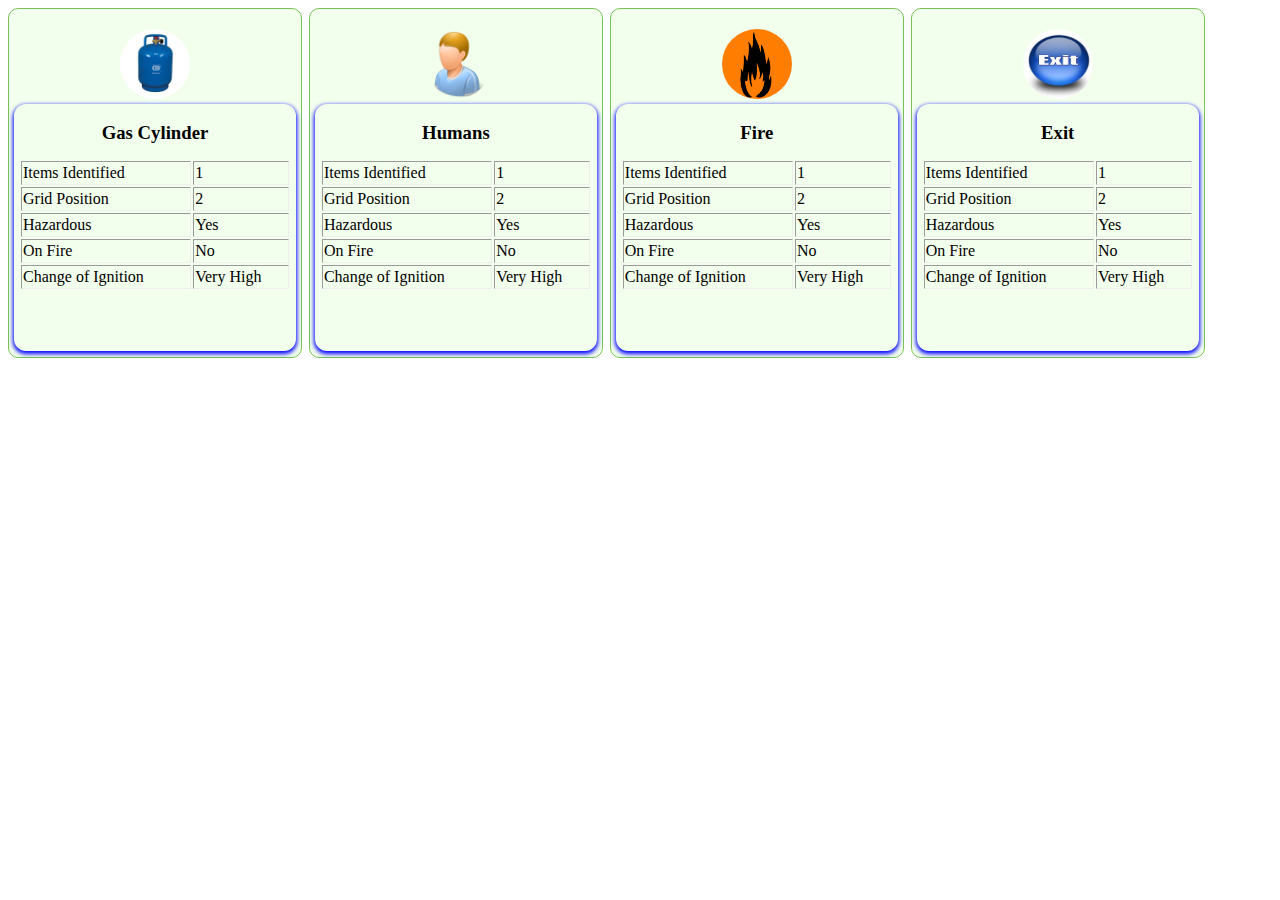
<file: WebContent/views/Analysis.html>
<!DOCTYPE html>
<html>
<head>
<style>
.mainStyleClass {
	border: 1px solid #79C255;
	border-radius: 10px;
	height: 348px;
	background: #F3FFED;
	width: 99%;
	position: relative;
}

.secondDivColor {
/* 	background: #0B614B !important; */
}

.ThirdDivColor {
	/* background: #DF0101 !important; */
}

.layout {
	float: left;
	position: relative;
	width: 18%;
	margin-right: 6px;
	line-height: 20px;
}

.div1 {
	margin-top: 0px;
	text-align: center;
	height: 26%;
}

.imageStlyeClass {
	height: 70px;
	width: 70px;
	border-radius: 37px;
	position: absolete;
}

.div2 {
	text-align: center;
	padding: 5px;
	height: 68%;
	border-radius: 12px;
	margin: 5px;
	box-shadow: 0px 2px 4px 1px blue;
}

.tableClass {
	position: absolete;
	border-color: blue;
	text-align: left;
	border: 2px;
	border-radius: 3px;
	width: 100%;
	bottom: 5px;
	margin-top: 50px;
	vertical-align: bottom;
}
</style>
<meta charset="utf-8">
<title>Tech Ed</title>
<script src="http://www.google.com/jsapi"></script>
<script>
 google.load("jquery", "1.7.1");
 // var baseurl = 'http://india60.com/mps';
 </script>

<script>
$(function () {
	
	$("#image1").hover(
            function(event) {
                    $(this).animate({
                          height : '80px',
                          width  : '80px'
                   }); 
                   $(this)
                   .css(
                                 {
                                        "-webkit-box-shadow" : " 0px 0px 12px rgba(0, 0, 0, 0.5)"
                                 });

            },
            function() {
                   $(this).stop(true, true);
                    $(this).animate({
                          height : '70px',
                          width  : '70px'
                   }); 
                   $(this)
                   .css(
                                 {
                                        "-webkit-box-shadow" : " 0px 0px 0px rgba(0, 0, 0, 0)"
                                 });

            });
	
	
	$("#image2").hover(
            function(event) {
                    $(this).animate({
                          height : '80px',
                          width  : '80px'
                   }); 
                   $(this)
                   .css(
                                 {
                                        "-webkit-box-shadow" : " 0px 0px 12px rgba(0, 0, 0, 0.5)"
                                 });

            },
            function() {
                   $(this).stop(true, true);
                    $(this).animate({
                          height : '70px',
                          width  : '70px'
                   }); 
                   $(this)
                   .css(
                                 {
                                        "-webkit-box-shadow" : " 0px 0px 0px rgba(0, 0, 0, 0)"
                                 });

            });
	
	$("#image3").hover(
            function(event) {
                    $(this).animate({
                          height : '80px',
                          width  : '80px'
                   }); 
                   $(this)
                   .css(
                                 {
                                        "-webkit-box-shadow" : " 0px 0px 12px rgba(0, 0, 0, 0.5)"
                                 });

            },
            function() {
                   $(this).stop(true, true);
                    $(this).animate({
                          height : '70px',
                          width  : '70px'
                   }); 
                   $(this)
                   .css(
                                 {
                                        "-webkit-box-shadow" : " 0px 0px 0px rgba(0, 0, 0, 0)"
                                 });

            });
	
	$("#image4").hover(
            function(event) {
                    $(this).animate({
                          height : '80px',
                          width  : '80px'
                   }); 
                   $(this)
                   .css(
                                 {
                                        "-webkit-box-shadow" : " 0px 0px 12px rgba(0, 0, 0, 0.5)"
                                 });

            },
            function() {
                   $(this).stop(true, true);
                    $(this).animate({
                          height : '70px',
                          width  : '70px'
                   }); 
                   $(this)
                   .css(
                                 {
                                        "-webkit-box-shadow" : " 0px 0px 0px rgba(0, 0, 0, 0)"
                                 });

            });

	
});



</script>


</head>
<body style="width: 128%; height: 100%">

	<div class="layout">
		<div class="mainStyleClass">
			<div class="div1">

				<br> <img id = "image1" src="../image/gas_cylinder2.jpg" alt="Cylinder"
					class="imageStlyeClass">

				<h3>Gas Cylinder</h3>
				<br> <br>
			</div>
			<div class="div2">
				<table border='1' class="tableClass">
					<tr>
						<td>Items Identified</td>
						<td>1</td>
					</tr>
					<tr>
						<td>Grid Position</td>
						<td>2</td>
					</tr>
					<tr>
						<td>Hazardous</td>
						<td>Yes</td>
					</tr>
					<tr>
						<td>On Fire</td>
						<td>No</td>
					</tr>
					<tr>
						<td>Change of Ignition</td>
						<td>Very High</td>
					</tr>
				</table>
			</div>
		</div>

	</div>
	<div class="layout">
		<div class="mainStyleClass secondDivColor">
			<div class="div1">

				<br> <img id = "image2" src="../image/person.png" alt="Cylinder"
					class="imageStlyeClass">

				<h3>Humans</h3>



				<br> <br>
			</div>
			<div class="div2">
				<table border='1' class="tableClass">
					<tr>
						<td>Items Identified</td>
						<td>1</td>
					</tr>
					<tr>
						<td>Grid Position</td>
						<td>2</td>
					</tr>
					<tr>
						<td>Hazardous</td>
						<td>Yes</td>
					</tr>
					<tr>
						<td>On Fire</td>
						<td>No</td>
					</tr>
					<tr>
						<td>Change of Ignition</td>
						<td>Very High</td>
					</tr>
				</table>
			</div>
		</div>


	</div>
	<div class="layout">
		<div class="mainStyleClass ThirdDivColor">
			<div class="div1">

				<br> <img id = "image3"  src="../image/fire.png" alt="Cylinder"
					class="imageStlyeClass">

				<h3>Fire</h3>



				<br> <br>
			</div>
			<div class="div2">
				<table border='1' class="tableClass">
					<tr>
						<td>Items Identified</td>
						<td>1</td>
					</tr>
					<tr>
						<td>Grid Position</td>
						<td>2</td>
					</tr>
					<tr>
						<td>Hazardous</td>
						<td>Yes</td>
					</tr>
					<tr>
						<td>On Fire</td>
						<td>No</td>
					</tr>
					<tr>
						<td>Change of Ignition</td>
						<td>Very High</td>
					</tr>
				</table>
			</div>
		</div>

	</div>
		<div class="layout">
		<div class="mainStyleClass ThirdDivColor">
			<div class="div1">

				<br> <img id = "image4"  src="../image/exit.jpg" alt="Cylinder"
					class="imageStlyeClass">

				<h3>Exit</h3>



				<br> <br>
			</div>
			<div class="div2">
				<table border='1' class="tableClass">
					<tr>
						<td>Items Identified</td>
						<td>1</td>
					</tr>
					<tr>
						<td>Grid Position</td>
						<td>2</td>
					</tr>
					<tr>
						<td>Hazardous</td>
						<td>Yes</td>
					</tr>
					<tr>
						<td>On Fire</td>
						<td>No</td>
					</tr>
					<tr>
						<td>Change of Ignition</td>
						<td>Very High</td>
					</tr>
				</table>
			</div>
		</div>

	</div>
	
</body>
</html>
</file>
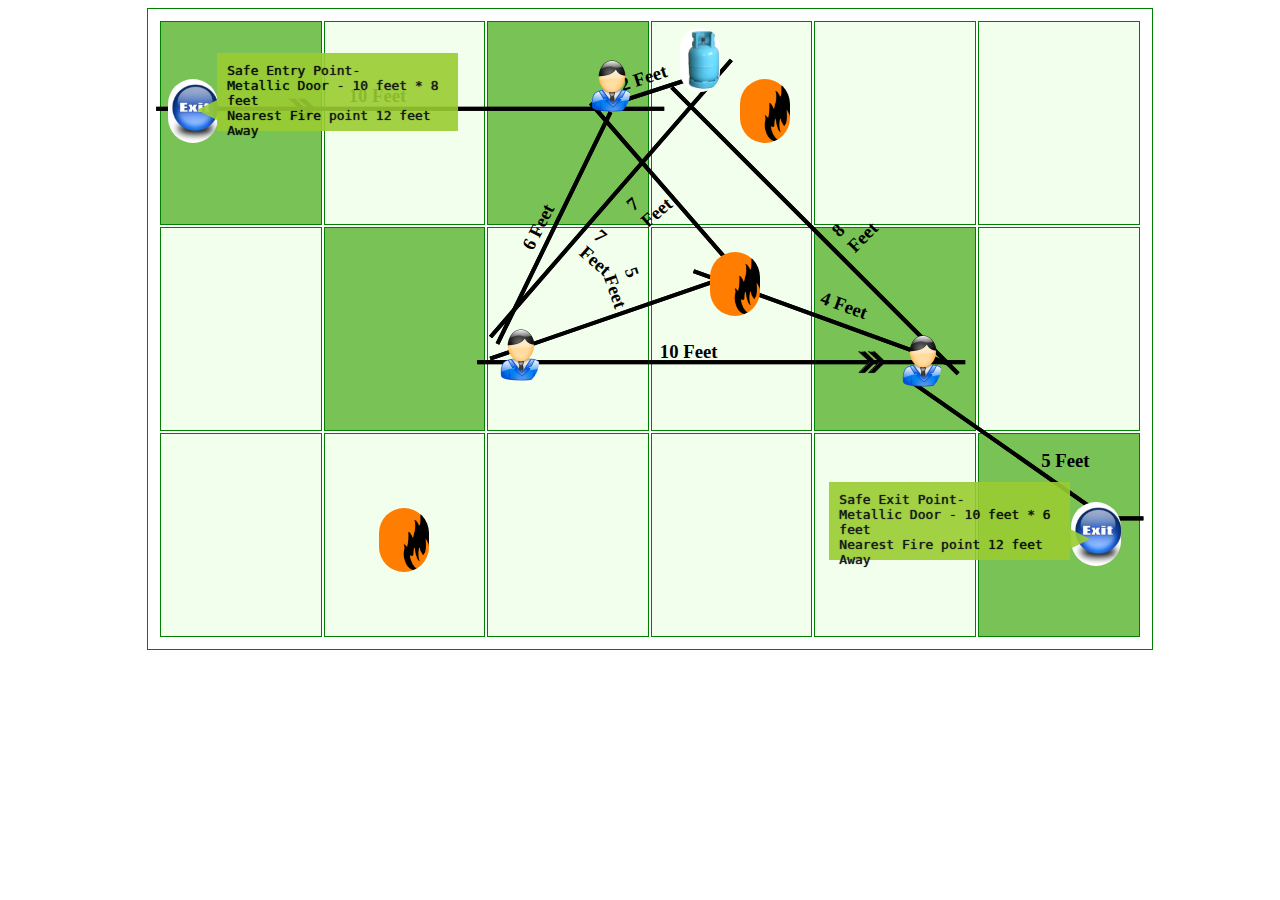
<file: WebContent/views/route1.html>
<!DOCTYPE html>
<html>
<head>
<meta charset="UTF-8">
<title>Insert title here</title>

<style>
html, body {
width: 99%;
height: 87%;
}

div#shell {
position: relative;
height: 96;
width: 80%;
background: white;
margin-left: 139px;
border: 1px solid green;
}

.tdata {
border: 1px solid;
width: 100px;
height: 100px;
position: absolute;
}

/* table {
margin-left: 139px;
} */

td {
border: 1px solid;
width: 200px;
height: 200px;
border-color: green;
/* margin-left: 32px; */
z-index: 1;
background: #F3FFED;
}

div#obj1_grid1 {
position: absolute;
width: 5%;
height: 10%;
background: url("exit.jpg");
background-repeat: no-repeat;
background-size: cover;
border-radius: 63px;
top: 11%;
left: 2%;
z-index: 1;
}

div#obj2_grid1 {
position: absolute;
width: 0.2%;
height: 79%;
background: black;
/* border-radius: 63px; */
border: 1px solid;
top: -24%;
left: 25.9%;
-webkit-transform: rotate(-90deg);
}

div#obj1_grid2 {
position: absolute;
width: 7%;
height: 6%;
/* background: blueviolet; */
border-radius: 63px;
top: 7%;
left: 20%;
z-index: 1;
}

div#obj1_grid3 {
position: absolute;
width: 7%;
height: 6%;
/* background: blueviolet; */
border-radius: 63px;
top: 32%;
left: 26%;
z-index: 1;
}

div#obj3_grid3 {
position: absolute;
width: 5%;
height: 10%;
background: url("person1.png");
background-repeat: no-repeat;
background-size: cover;
border-radius: 63px;
top: 7%;
left: 43%;
z-index: 1;
}

div#obj4_grid3 {
position: absolute;
width: 0.2%;
height: 40%;
background: black;
/* border-radius: 63px; */
border: 1px solid;
top: 14%;
left: 40.3%;
-webkit-transform: rotate(26deg);
}

div#obj5_grid3 {
position: absolute;
width: 0.2%;
height: 18%;
background: black;
/* border-radius: 63px; */
border: 1px solid;
top: 3.5%;
left: 50.5%;
-webkit-transform: rotate(72deg);
}

div#obj6_grid3 {
position: absolute;
width: 0.2%;
height: 63%;
background: black;
/* border-radius: 63px; */
border: 1px solid;
top: 3%;
left: 66.3%;
-webkit-transform: rotate(-45deg);
}

div#obj1_grid4 {
position: absolute;
width: 4%;
height: 10%;
/* background: blueviolet; */
background: url("gas_cylinder.jpg");
background-repeat: no-repeat;
background-origin: center;
border-radius: 63px;
top: 3%;
left: 53%;
z-index: 7;
background-size: cover;
}


div#obj2_grid4 {
position: absolute;
width: 0.2%;
height: 57%;
background: black;
/* border-radius: 63px; */
border: 1px solid;
top: 1%;
left: 45.9%;
-webkit-transform: rotate(41deg);
}

div#obj3_grid4 {
position: absolute;
width: 5%;
height: 10%;
background: url("fire.png");
background-repeat: no-repeat;
background-size: cover;
border-radius: 32px;
top: 11%;
left: 59%;
z-index: 1;
}

div#obj1_grid5 {
position: absolute;
width: 5%;
height: 10%;
background: url("fire.png");
background-repeat: no-repeat;
background-size: cover;
border-radius: 63px;
top: 38%;
left: 56%;
z-index: 1;
}



div#obj1_grid8 {
position: absolute;
width: 5%;
height: 10%;
background: url("person1.png");
background-repeat: no-repeat;
background-size: cover;
border-radius: 63px;
border-radius: 63px;
top: 49%;
left: 34%;
z-index: 1;
}

div#obj2_grid8 {
position: absolute;
width: 0.2%;
height: 76%;
background: black;
/* border-radius: 63px; */
border: 1px solid;
top: 17%;
left: 56.9%;
-webkit-transform: rotate(90deg);
}

div#obj1_grid9 {
position: absolute;
width: 7%;
height: 6%;
/* background: blueviolet; */
border-radius: 63px;
top: 49%;
left: 51%;
z-index: 1
}

div#obj1_grid10 {
position: absolute;
width: 0.2%;
height: 38%;
background: black;
/* border-radius: 63px; */
border: 1px solid;
top: 10%;
left: 51.9%;
-webkit-transform: rotate(-41deg);
}

div#obj2_grid10 {
position: absolute;
width: 0.2%;
height: 42%;
background: black;
/* border-radius: 63px; */
border: 1px solid;
top: 27%;
left: 66.9%;
-webkit-transform: rotate(110deg);
}

div#obj3_grid10 {
position: absolute;
width: 0.2%;
height: 43%;
background: black;
/* border-radius: 63px; */
border: 1px solid;
top: 26%;
left: 46.9%;
-webkit-transform: rotate(71deg);
}

div#obj1_grid11 {
position: absolute;
width: 5%;
height: 10%;
background: url("person1.png");
background-repeat: no-repeat;
background-size: cover;
border-radius: 63px;
border-radius: 63px;
top: 50%;
left: 74%;
z-index: 1;
}

div#obj2_grid11 {
position: absolute;
width: 0.2%;
height: 36%;
background: black;
/* border-radius: 63px; */
border: 1px solid;
top: 50%;
left: 84.9%;
-webkit-transform: rotate(125deg);
}

div#obj3_grid11 {
position: absolute;
width: 5%;
height: 10%;
background: url("fire.png");
background-repeat: no-repeat;
background-size: cover;
border-radius: 63px;
top: 78%;
left: 23%;
z-index: 1;
}


div#obj1_grid18 {
position: absolute;
width: 5%;
height: 10%;
background: url("exit.jpg");
background-repeat: no-repeat;
background-size: cover;
border-radius: 63px;
top: 77%;
left: 92%;
z-index: 1;
}

div#obj2_grid18 {
position: absolute;
width: 0.2%;
height: 7%;
background: black;
/* border-radius: 63px; */
border: 1px solid;
top: 76%;
left: 96.7%;
-webkit-transform: rotate(90deg);
}

div#obj3_grid18 {
position: absolute;
width: 7%;
height: 6%;
/* background: blueviolet; */
border-radius: 63px;
top: 66%;
left: 89%;
z-index: 1
}


div.callout {
	height: 106px;
	width: 38%;
	background-color: #444;
	background-image: -moz-linear-gradient(top, #444, #444);
	position: relative;
	color: #ccc;
	padding: 10px;
	/* border-radius: 10px; */
	/* box-shadow: 0px 0px 20px #999; */
	margin: 25px;
	min-height: 50px;
	/* border: 1px solid #333; */
	text-shadow: 0 0 1px #000;
	font-family: sans-serif;
	font-size: 13px;
	border-color: white;
	z-index: 5;
	/*box-shadow: 0 1px 0 rgba(255, 255, 255, 0.2) inset;*/
}

.callout::before {
	content: "";
	width: 0px;
	height: 0px;
	border: 0.8em solid transparent;
	position: absolute;
}

.callout.top::before {
	left: 45%;
	bottom: -20px;
	border-top: 10px solid #444;
}

.callout.bottom::before {
	left: 45%;
	top: -20px;
	border-bottom: 10px solid #444;
}

.callout.left1::before {
	right: -30px;
	top: 60%;
	border-left: 20px solid yellowgreen;
}

.callout.right1::before {
	left: -30px;
	top: 60%;
	border-right: 20px solid yellowgreen;
}

.callout.left2::before {
	right: -30px;
	top: 60%;
	border-left: 20px solid blue;
}

.callout.right2::before {
	left: -30px;
	top: 60%;
	border-right: 20px solid rgb(51,51,51);
}

.callout.top-left::before {
	left: 7px;
	bottom: -20px;
	border-top: 10px solid #444;
}

.callout.top-right::before {
	right: 7px;
	bottom: -20px;
	border-top: 10px solid #444;
}

div#cal1 {
position: absolute;
left: 4.4%;
top: 3%;
height: 9%;
width: 22%;
background-color: yellowgreen;
fill: solid;
stroke: none;
opacity: 0.9;
color: black;
font-family: monospace;
}

div#cal2 {
position: absolute;
left: 65.4%;
top: 70%;
height: 9%;
width: 22%;
background-color: yellowgreen;
fill: solid;
stroke: none;
opacity: 0.9;
color: black;
font-family: monospace;
}

img#direction {
height: 26px;
width: 38px;
position: absolute;
top: 87px;
left: 133px;
}

img#direction1 {
height: 26px;
width: 38px;
position: absolute;
top: 340px;
left: 703px;
}



</style>

<script src="http://www.google.com/jsapi"></script>
<script>
 google.load("jquery", "1.7.1");
 // var baseurl = 'http://india60.com/mps';
 </script>

<script>

$(function () {
	
	var cal1 = $('#cal1');
	cal1.hide();
	
	var cal2 = $('#cal2');
	cal2.hide();
	
	
	//cylinder lines
	var cylinder_line1 = $('#obj5_grid3');
	cylinder_line1.hide();
	
	var cylinder_line2 = $('#obj6_grid3');
	cylinder_line2.hide();
	
	var cylinder_line3 = $('#obj2_grid4');
	cylinder_line3.hide();

	//fire lines
	var fire_line1 = $('#obj1_grid10');
	fire_line1.hide();
	
	var fire_line2 = $('#obj2_grid10');
	fire_line2.hide();
	
	var fire_line3 = $('#obj3_grid10');
	fire_line3.hide();

	$("#obj1_grid5").hover(
            function(event) {
            	
            	fire_line1.show();
            	fire_line2.show();
            	fire_line3.show();
            	
                    $(this).animate({
                    	width: '5.5%',
                        height: '10.5%'
                   }); 
                   $(this)
                   .css(
                                 {
                                        "-webkit-box-shadow" : " 0px 0px 12px rgba(0, 0, 0, 0.5)"
                                 });

            },
            function() {
            	fire_line1.hide();
            	fire_line2.hide();
            	fire_line3.hide();
                   $(this).stop(true, true);
                    $(this).animate({
                    	width: '5%',
                        height: '10%'
                   }); 
                   $(this)
                   .css(
                                 {
                                        "-webkit-box-shadow" : " 0px 0px 0px rgba(0, 0, 0, 0)"
                                 });

            });

	$("#obj1_grid4").hover(
            function(event) {
            	
            	cylinder_line1.show();
            	cylinder_line2.show();
            	cylinder_line3.show();
            	
                    $(this).animate({
                    	width: '4.5%',
                        height: '10.5%'
                   }); 
                   $(this)
                   .css(
                                 {
                                        "-webkit-box-shadow" : " 0px 0px 12px rgba(0, 0, 0, 0.5)"
                                 });

            },
            function() {
            	cylinder_line1.hide();
            	cylinder_line2.hide();
            	cylinder_line3.hide();
                   $(this).stop(true, true);
                    $(this).animate({
                    	width: '4%',
                        height: '10%'
                   }); 
                   $(this)
                   .css(
                                 {
                                        "-webkit-box-shadow" : " 0px 0px 0px rgba(0, 0, 0, 0)"
                                 });

            });
	
	
	
	$("#obj1_grid1").hover(
            function(event) {
            	
            	cal1.show();
                    $(this).animate({
                    	width: '5.5%',
                        height: '10.5%'
                   }); 
                   $(this)
                   .css(
                                 {
                                        "-webkit-box-shadow" : " 0px 0px 12px rgba(0, 0, 0, 0.5)"
                                 });

            },
            function() {
            	cal1.hide();
                   $(this).stop(true, true);
                    $(this).animate({
                    	width: '5%',
                        height: '10%'
                   }); 
                   $(this)
                   .css(
                                 {
                                        "-webkit-box-shadow" : " 0px 0px 0px rgba(0, 0, 0, 0)"
                                 });

            });
	$("#obj3_grid3").hover(
            function(event) {
                    $(this).animate({
                    	width: '5.5%',
                        height: '10.5%'
                   }); 
                   $(this)
                   .css(
                                 {
                                        "-webkit-box-shadow" : " 0px 0px 12px rgba(0, 0, 0, 0.5)"
                                 });

            },
            function() {
                   $(this).stop(true, true);
                    $(this).animate({
                    	width: '5%',
                        height: '10%'
                   }); 
                   $(this)
                   .css(
                                 {
                                        "-webkit-box-shadow" : " 0px 0px 0px rgba(0, 0, 0, 0)"
                                 });

            });
	$("#obj1_grid8").hover(
            function(event) {
                    $(this).animate({
                    	width: '5.5%',
                        height: '10.5%'
                   }); 
                   $(this)
                   .css(
                                 {
                                        "-webkit-box-shadow" : " 0px 0px 12px rgba(0, 0, 0, 0.5)"
                                 });

            },
            function() {
                   $(this).stop(true, true);
                    $(this).animate({
                    	width: '5%',
                        height: '10%'
                   }); 
                   $(this)
                   .css(
                                 {
                                        "-webkit-box-shadow" : " 0px 0px 0px rgba(0, 0, 0, 0)"
                                 });

            });
	$("#obj1_grid11").hover(
            function(event) {
                    $(this).animate({
                    	width: '5.5%',
                        height: '10.5%'
                   }); 
                   $(this)
                   .css(
                                 {
                                        "-webkit-box-shadow" : " 0px 0px 12px rgba(0, 0, 0, 0.5)"
                                 });

            },
            function() {
                   $(this).stop(true, true);
                    $(this).animate({
                    	width: '5%',
                        height: '10%'
                   }); 
                   $(this)
                   .css(
                                 {
                                        "-webkit-box-shadow" : " 0px 0px 0px rgba(0, 0, 0, 0)"
                                 });

            });
	$("#obj1_grid18").hover(
            function(event) {
            	cal2.show();
                    $(this).animate({
                    	width: '5.5%',
                        height: '10.5%'
                   }); 
                   $(this)
                   .css(
                                 {
                                        "-webkit-box-shadow" : " 0px 0px 12px rgba(0, 0, 0, 0.5)"
                                 });

            },
            function() {
            	cal2.hide();
                   $(this).stop(true, true);
                    $(this).animate({
                    	width: '5%',
                        height: '10%'
                   }); 
                   $(this)
                   .css(
                                 {
                                        "-webkit-box-shadow" : " 0px 0px 0px rgba(0, 0, 0, 0)"
                                 });

            });
	
});


</script>


</head>
<body>

<div id = "shell">

<table style="padding: 10px;">
 <tr>
    <td style="background: #79C255;">
    <img id = "direction" alt="" src="right_arrow1.png">
    <div id = "obj1_grid1"></div>
    <div id = "obj2_grid1"></div>
    <div id = "cal1" class= "callout right1">Safe Entry Point-<br> Metallic Door - 10 feet * 8 feet <br> Nearest Fire point 12 feet Away</div>
    
    
    </td>
    
    
    <td>
    <div id = "obj1_grid2"><h3 style="margin-top: 31px;">10 Feet</h3>
    </div>
    </td> 
    <td style="background: #79C255;">
   <!--  <div id = "obj1_grid3"><h3>5 Feet</h3></div> -->
    <div id = "obj3_grid3"></div>
    <div id = "obj4_grid3"><h3 style="margin-left: -63px;margin-top: 97px;width: 100px;-webkit-transform: rotate(-89deg);">6 Feet</h3></div>
    <div id = "obj5_grid3"><h3 style="margin-top: 30px;width: 100px;margin-left: -64px;-webkit-transform: rotate(270deg);">2 Feet</h3></div>
    <div id = "obj6_grid3"><h3 style="margin-left: 13px; margin-top: 207px;">8 Feet</h3></div>
    </td>
    <td>
    <div id = "obj1_grid4"></div>
    <div id = "obj2_grid4"><h3 style="margin-left: 13px; margin-top: 207px;">7 Feet</h3></div>
    <div id = "obj3_grid4"></div>
    </td>
    <td>
     <div id = "obj1_grid5"></div>
    </td> 
    <td></td>
  </tr>
  <tr>
    <td></td>
    <td style="background: #79C255;">
     <div id = "obj1_grid8"></div>
    <div id = "obj2_grid8"></div>
    
    
    </td> 
    <td>
    <div id = "obj1_grid9"><h3>10 Feet</h3></div>
    </td>
    <td>
    <div id = "obj1_grid10"><h3  style="margin-left: -38px;margin-top: 92px;">7 Feet</h3></div>
    <div id = "obj2_grid10"><h3 style="margin-top: 80px;width: 100px;margin-left: -68px;-webkit-transform: rotate(270deg);">4 Feet</h3></div>
    <div id = "obj3_grid10"><h3 style="margin-left: -39px; margin-top: 103px;">5 Feet</h3></div>
    <img id = "direction1" alt="" src="right_arrow1.png">
    
    </td>
    <td style="background: #79C255;">
      <div id = "obj1_grid11"></div>
    <div id = "obj2_grid11"></div>
    <div id = "obj3_grid11"></div>
    </td> 
    <td></td>
  </tr>
  <tr>
    <td></td>
    <td></td> 
    <td></td>
    <td></td>
    <td></td> 
    <td style="background: #79C255;">
      <div id = "obj1_grid18"></div>
      <div id = "obj2_grid18"></div>
      <div id = "cal2" class= "callout left1">Safe Exit Point-<br> Metallic Door - 10 feet * 6 feet <br> Nearest Fire point 12 feet Away</div>
      <div id = "obj3_grid18"><h3>5 Feet</h3></div>
    
    </td>
  </tr>

  


</table>



</div>



</body>
</html>
</file>
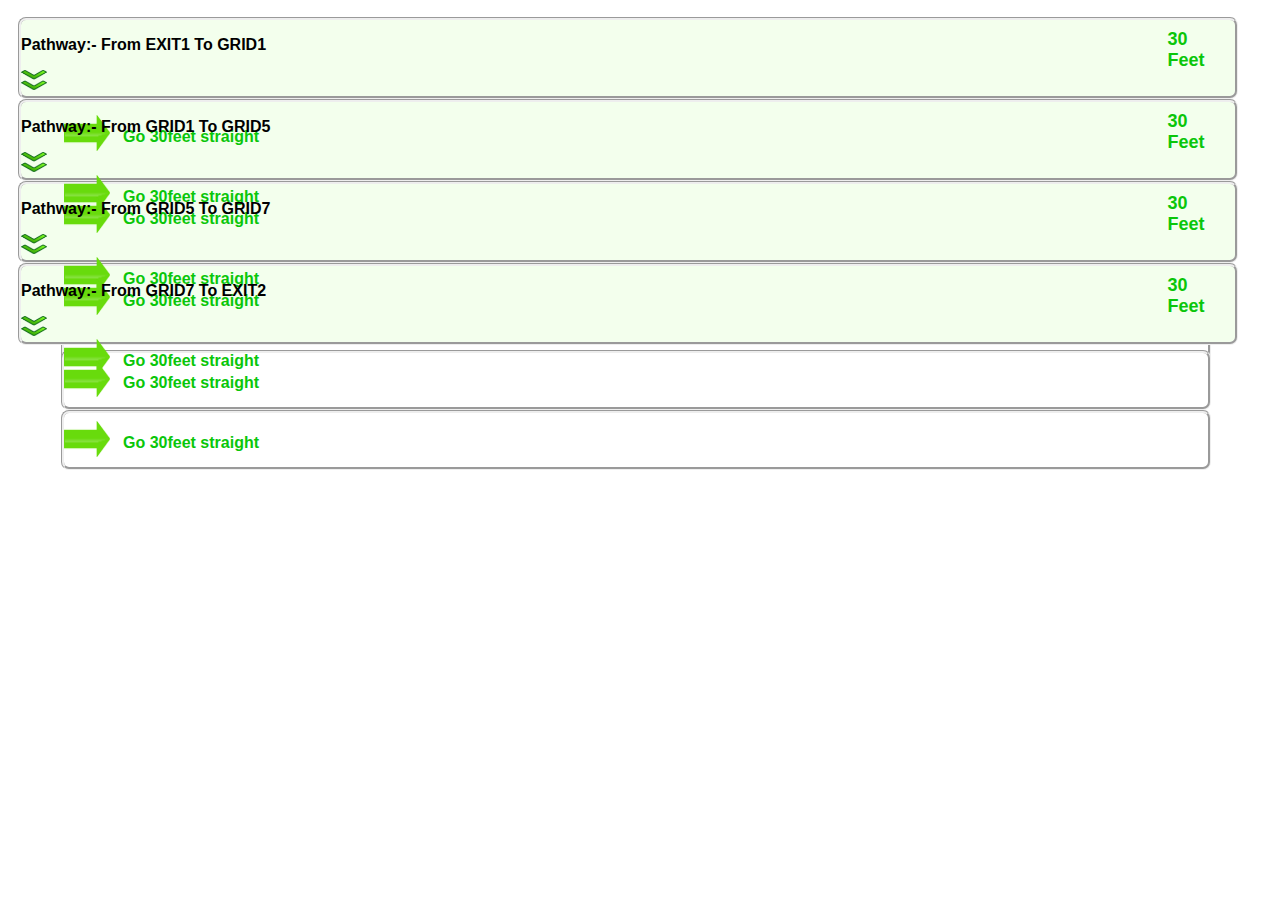
<file: WebContent/views/routes.html>
<!DOCTYPE html>
<html>
<head>
<meta charset="UTF-8">
<title>Insert title here</title>
<script src="http://www.google.com/jsapi"></script>
<script>
 google.load("jquery", "1.7.1");
 </script>

<style>
h3 {
font-family: 'Montserrat', sans-serif;
font-style: normal;
color :black;
font-size: 1em;

}

h1 {
width: 41px;
height: -5px;
margin-top: -41px;
float: right;
margin-right: 26px;
/* margin-bottom: -8px; */
/* text-align: start; */
font-family: 'Montserrat', sans-serif;

color: rgb(10, 198, 10);
font-size: large;
}

h4 {
height: 10px;
width: 169px;
/* text-align: left; */
margin-left: 59px;
/* float: right; */
margin-top: -27px;
font-family: 'Montserrat', sans-serif;
font-weight: bold;
color: rgb(10, 198, 10);
}

.tul1 {
	margin-top: 10px;
}

.tl1 {
	list-style-type: none;
	background-color: #F3FFED;
	height: 82px;
	/* border-bottom: bisque; */
	box-sizing: border-box;
	-webkit-box-sizing: border-box;
	border-style: groove;
	border-radius: 8px;
	width: 98%;
}

.tl2 {
	list-style-type: none;
	background-color: #fff;
	/* border-bottom: bisque; */
	box-sizing: border-box;
	-webkit-box-sizing: border-box;
	border-style: groove;
	width: 98%;
	height: 60px;
	border-radius: 8px;
	margin-left: 0%;
}
</style>

<script>
$(function () {
	
	 $('#uul1').hide();
	 $('#uul2').hide();
	 $('#uul3').hide();
	 $('#uul4').hide();
	
	$("#li1").hover(
            function(event) {
            	$(this).stop(true, true);
                    $(this).animate({
                          height : '200px',
                          //width  : '500px'
                   }); 
                   $(this)
                   .css(
                                 {
                                        "-webkit-box-shadow" : " 0px 0px 12px rgba(0, 0, 0, 0.5)"
                                 });
                   $('#uul1').show();
                   $('#limg1').hide();

            },
            function() {
            	   
                   $(this).stop(true, true);
                   $('#uul1').hide();
                   $('#limg1').show();
                    $(this).animate({
                          height : '82px',
                          //width  : '100px'
                   }); 
                   $(this)
                   .css(
                                 {
                                        "-webkit-box-shadow" : " 0px 0px 0px rgba(0, 0, 0, 0)"
                                 });
                  

            });
	
	$("#li2").hover(
            function(event) {
            	$(this).stop(true, true);
                    $(this).animate({
                          height : '200px',
                          //width  : '500px'
                   }); 
                   $(this)
                   .css(
                                 {
                                        "-webkit-box-shadow" : " 0px 0px 12px rgba(0, 0, 0, 0.5)"
                                 });
                   $('#uul2').show();
                   $('#limg2').hide();
            },
            function() {
                   $(this).stop(true, true);
                   $('#uul2').hide();
                   $('#limg2').show();
                    $(this).animate({
                          height : '82px',
                          //width  : '100px'
                   }); 
                   $(this)
                   .css(
                                 {
                                        "-webkit-box-shadow" : " 0px 0px 0px rgba(0, 0, 0, 0)"
                                 });

            });
	
	$("#li3").hover(
            function(event) {
            	$(this).stop(true, true);
                    $(this).animate({
                          height : '200px',
                          //width  : '500px'
                   }); 
                   $(this)
                   .css(
                                 {
                                        "-webkit-box-shadow" : " 0px 0px 12px rgba(0, 0, 0, 0.5)"
                                 });
                   
                   $('#uul3').show();
                   $('#limg3').hide();
                   
                   

            },
            function() {
                   $(this).stop(true, true);
                   $('#uul3').hide();
                   $('#limg3').show();
                    $(this).animate({
                          height : '82px',
                          //width  : '100px'
                   }); 
                   $(this)
                   .css(
                                 {
                                        "-webkit-box-shadow" : " 0px 0px 0px rgba(0, 0, 0, 0)"
                                 });

            });
	
	$("#li4").hover(
            function(event) {
            	$(this).stop(true, true);
                    $(this).animate({
                          height : '200px',
                          //width  : '500px'
                   }); 
                   $(this)
                   .css(
                                 {
                                        "-webkit-box-shadow" : " 0px 0px 12px rgba(0, 0, 0, 0.5)"
                                 });
                   $('#uul4').show();
                   $('#limg4').hide();

            },
            function() {
                   $(this).stop(true, true);
                   $('#uul4').hide();
                   $('#limg4').show();
                    $(this).animate({
                          height : '82px',
                          //width  : '100px'
                   }); 
                   $(this)
                   .css(
                                 {
                                        "-webkit-box-shadow" : " 0px 0px 0px rgba(0, 0, 0, 0)"
                                 });

            });
	
	$("#uli1").hover(
            function(event) {
                  $(this)
                   .css(
                                 {
                                	 "background-color" : "rgb(218, 232, 223)"
                                 });

            },
            function() {
                $(this)
                   .css(
                                 {
                                	 "background-color" : "#fff"
                                 });

            });
	
	$("#uli2").hover(
            function(event) {
                  $(this)
                   .css(
                                 {
                                	 "background-color" : "rgb(218, 232, 223)"
                                 });

            },
            function() {
                $(this)
                   .css(
                                 {
                                	 "background-color" : "#fff"
                                 });

            });
	
});
</script>

</head>
<body style="width: 98%; height: 100%">
	<div style="padding-top: 9px; padding-left: 10px;">
		<ul id="ul1" style="
    -webkit-margin-before: 0em;  
    -webkit-margin-after: 0em;  -webkit-margin-start: 0px;  -webkit-margin-end: 0px;  
    -webkit-padding-start: 0px;">
			<li id="li1" class="tl1">
                <h3>Pathway:- From EXIT1 To GRID1</h3>
                <h1>30 Feet</h1>
                <img id = "limg1" alt="" src="../image/down1.png" style="width: 26px;height: 20px;">
				<ul id="uul1" class="tul1">
					<li id = "uli1" class="tl2">
					<img alt="" src="../image/right.png" style="width: 46px;height: 36px;margin-top: 8px;">
					<h4>Go 30feet straight</h4>
					
					</li>
					<li id = "uli2" class="tl2">
					<img alt="" src="../image/right.png" style="width: 46px;height: 36px;margin-top: 8px;">
					<h4>Go 30feet straight</h4>
					</li>
				</ul>

			<!-- 				<h1 id = "extra">ONLY GREAT CAN VIEW</h1> -->


			</li>
			<li id="li2" class="tl1">
			<h3>Pathway:- From GRID1 To GRID5</h3>
			<h1>30 Feet</h1>
			<img id = "limg2" alt="" src="../image/down1.png" style="width: 26px;height: 20px;">
			
			<ul id="uul2" class="tul1">
					<li id = "uli1" class="tl2">
					<img alt="" src="../image/right.png" style="width: 46px;height: 36px;margin-top: 8px;">
					<h4>Go 30feet straight</h4>
					
					</li>
					<li id = "uli2" class="tl2">
					<img alt="" src="../image/right.png" style="width: 46px;height: 36px;margin-top: 8px;">
					<h4>Go 30feet straight</h4>
					</li>
				</ul>
			</li>
			<li id="li3" class="tl1">
			<h3>Pathway:- From GRID5 To GRID7</h3>
			<h1>30 Feet</h1>
			<img id = "limg3" alt="" src="../image/down1.png" style="width: 26px;height: 20px;">
			
			<ul id="uul3" class="tul1">
					<li id = "uli1" class="tl2">
					<img alt="" src="../image/right.png" style="width: 46px;height: 36px;margin-top: 8px;">
					<h4>Go 30feet straight</h4>
					
					</li>
					<li id = "uli2" class="tl2">
					<img alt="" src="../image/right.png" style="width: 46px;height: 36px;margin-top: 8px;">
					<h4>Go 30feet straight</h4>
					</li>
				</ul>
			</li>
			<li id="li4" class="tl1">
			<h3>Pathway:- From GRID7 To EXIT2</h3>
			<h1>30 Feet</h1>
			<img id = "limg4" alt="" src="../image/down1.png" style="width: 26px;height: 20px;">
			<ul id="uul4" class="tul1">
					<li id = "uli1" class="tl2">
					<img alt="" src="../image/right.png" style="width: 46px;height: 36px;margin-top: 8px;">
					<h4>Go 30feet straight</h4>
					
					</li>
					<li id = "uli2" class="tl2">
					<img alt="" src="../image/right.png" style="width: 46px;height: 36px;margin-top: 8px;">
					<h4>Go 30feet straight</h4>
					</li>
				</ul>
				</li>
		</ul>
	</div>
</body>
</html>
</file>
